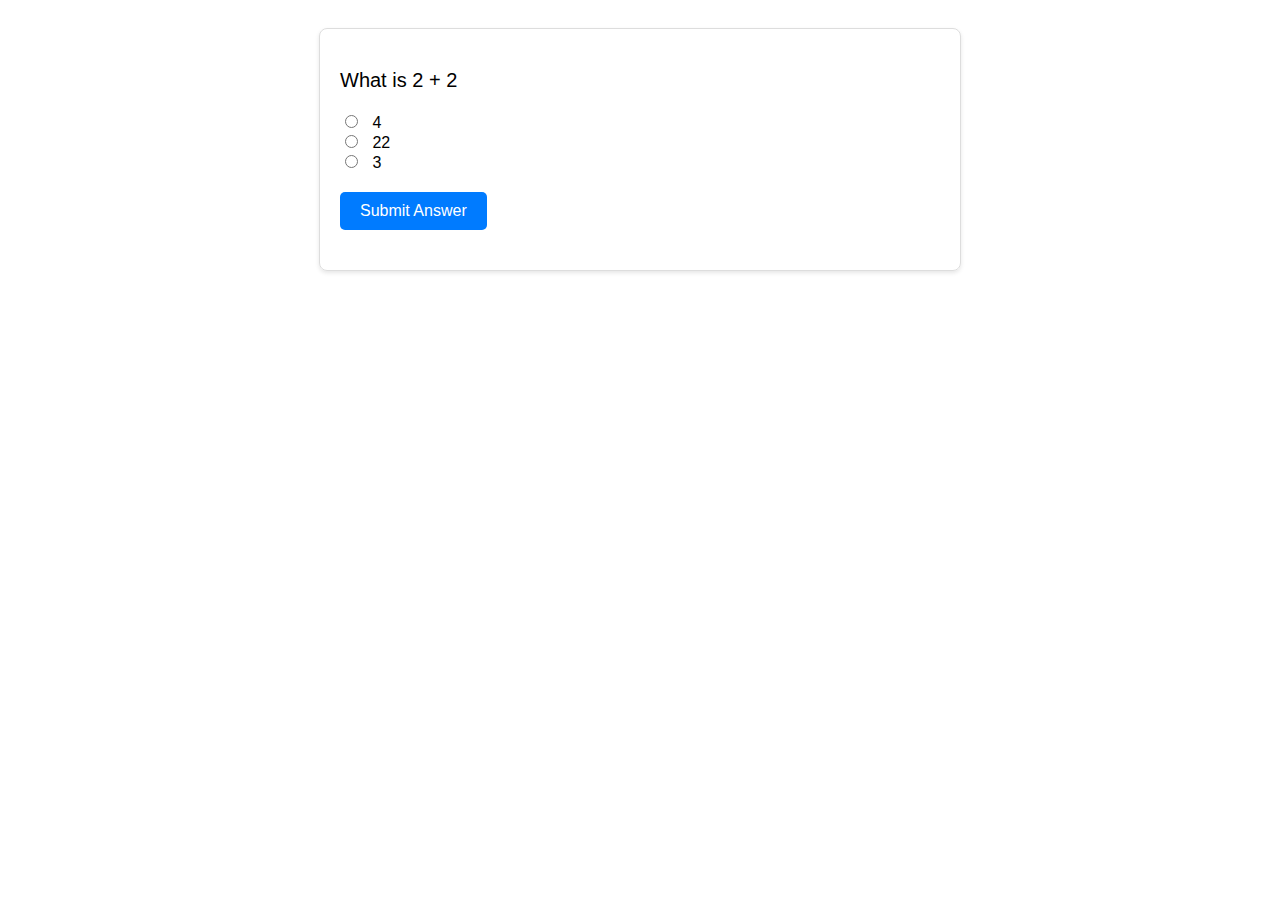
<file: index.html>
<!DOCTYPE html>
<html lang="en">

<head>
    <meta charset="UTF-8">
    <meta name="viewport" content="width=device-width, initial-scale=1.0">
    <meta http-equiv="X-UA-Compatible" content="ie=edge">
    <title>ALX_Simple_Quiz</title>
    <link rel="stylesheet" href="styles.css">
</head>

<body>
    <div id="quiz-container">
        <p id="quiz-question">
            What is 2 + 2
        </p>
        <div>
            <input type="radio" id="choice1" name="quiz" value="4">
            <label for="choice1">4</label> <br>
            <input type="radio" id="choice2" name="quiz" value="22">
            <label for="choice2">22</label> <br>
            <input type="radio" id="choice3" name="quiz" value="3">
            <label for="choice2">3</label> <br>
        </div>

        <button id="submit-answer">Submit Answer</button>
        <p id="feedback"></p>
    </div>

    <script src="quiz.js"></script>

</body>

</html>
</file>
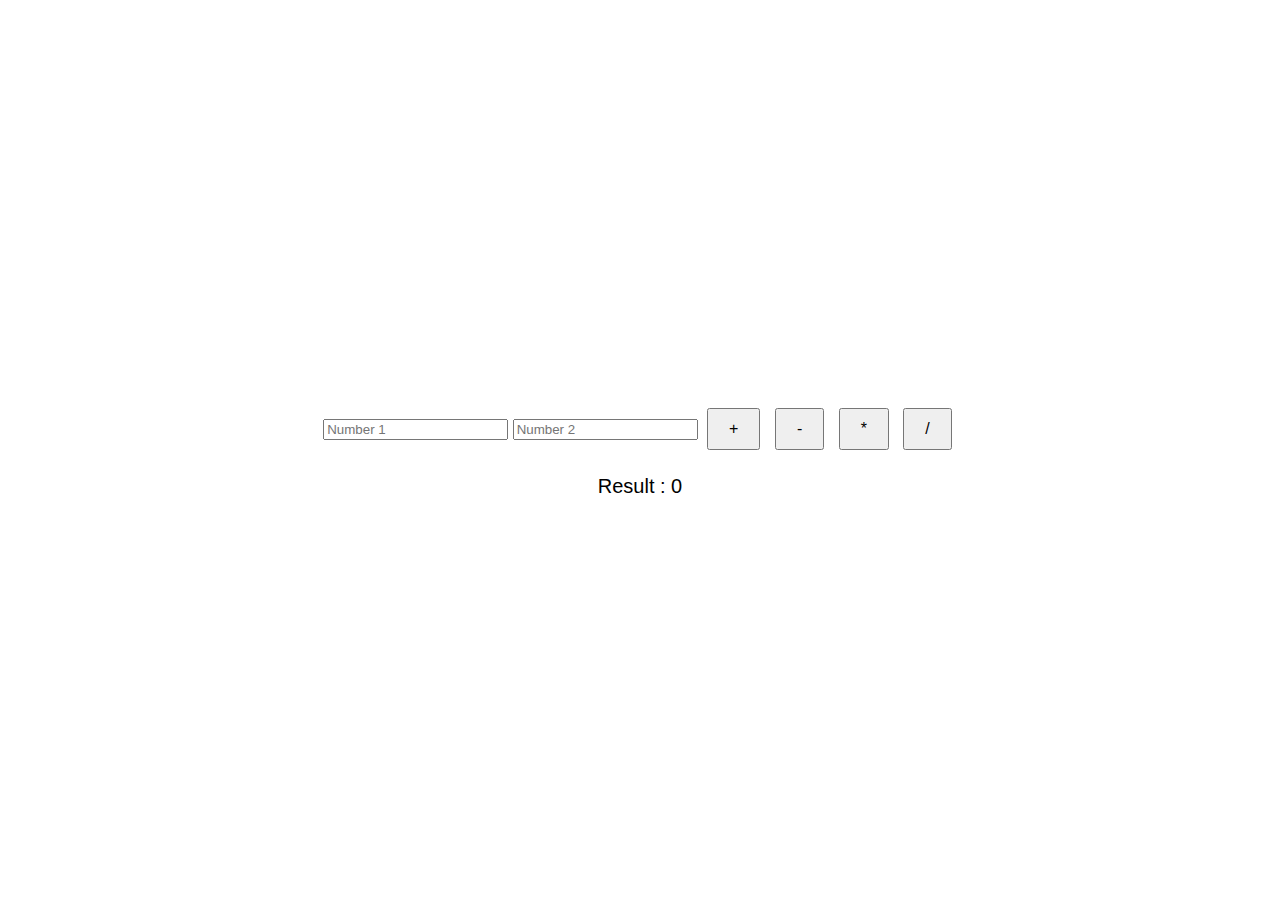
<file: calculator.html>
<!DOCTYPE html>
<html lang="en">

<head>
    <meta charset="UTF-8">
    <meta name="viewport" content="width=device-width, initial-scale=1.0">
    <title>calculator</title>
    <link rel="stylesheet" href="calculator.css">
</head>

<body>
    <div id="calculator-container">
        <input type="number" id="number1" placeholder="Number 1">
        <input type="number" id="number2" placeholder="Number 2">

        <button id="add">+</button>
        <button id="subtract">-</button>
        <button id="multiply">*</button>
        <button id="divide">/</button>
        <div id="result">Result : <span id="calculation-result">0</span></div>
    </div>
    <script src="calculator.js"></script>
</body>

</html>
</file>
<file: styles.css>
body{
    font-family: Arial, sans-serif;
    padding: 20px;
}

#quiz-container {
    max-width: 600px;
    margin: auto;
    padding: 20px;
    border: 1px solid #ddd;
    border-radius: 8px;
    box-shadow: 0 2px 4px rgba(0, 0, 0, 0.1);
}

#quiz-question {
    font-size: 20px;
    margin-bottom: 20px;
}

input[type="radio"] {
    margin-right: 10px;
}

label {
    margin-right: 30px;
    cursor: pointer;
}

#submit-answer {
    display: block;
    margin-top: 20px;
    padding: 10px 20px;
    background-color: #007bff;
    color: white;
    border: none;
    border-radius: 5px;
    cursor: pointer;
    font-size: 16px;
}

#submit-answer:hover {
    background-color: #0056b3;
}

#feedback {
    margin-top: 20px;
    font-size: 18px;
}
</file>
<file: calculator.css>
body{
    font-family: Arial, Helvetica, sans-serif;
    display: flex;
    flex-direction: column;
    justify-content: center;
    align-items: center;
    height: 100vh;
    margin: 0;
}
 #calculator-container {
    text-align: center;
 }

 input [type='number'] {
    margin: 10px;
    padding: 10px;
    width: 200px;
    font-size: 16px;
 }
 
 button {
    padding: 10px 20px;
    margin: 5px;
    cursor: pointer;
    font-size: 16px;
 }

 #result{
    margin-top: 20px;
    font-size: 20px;
 }
</file>
